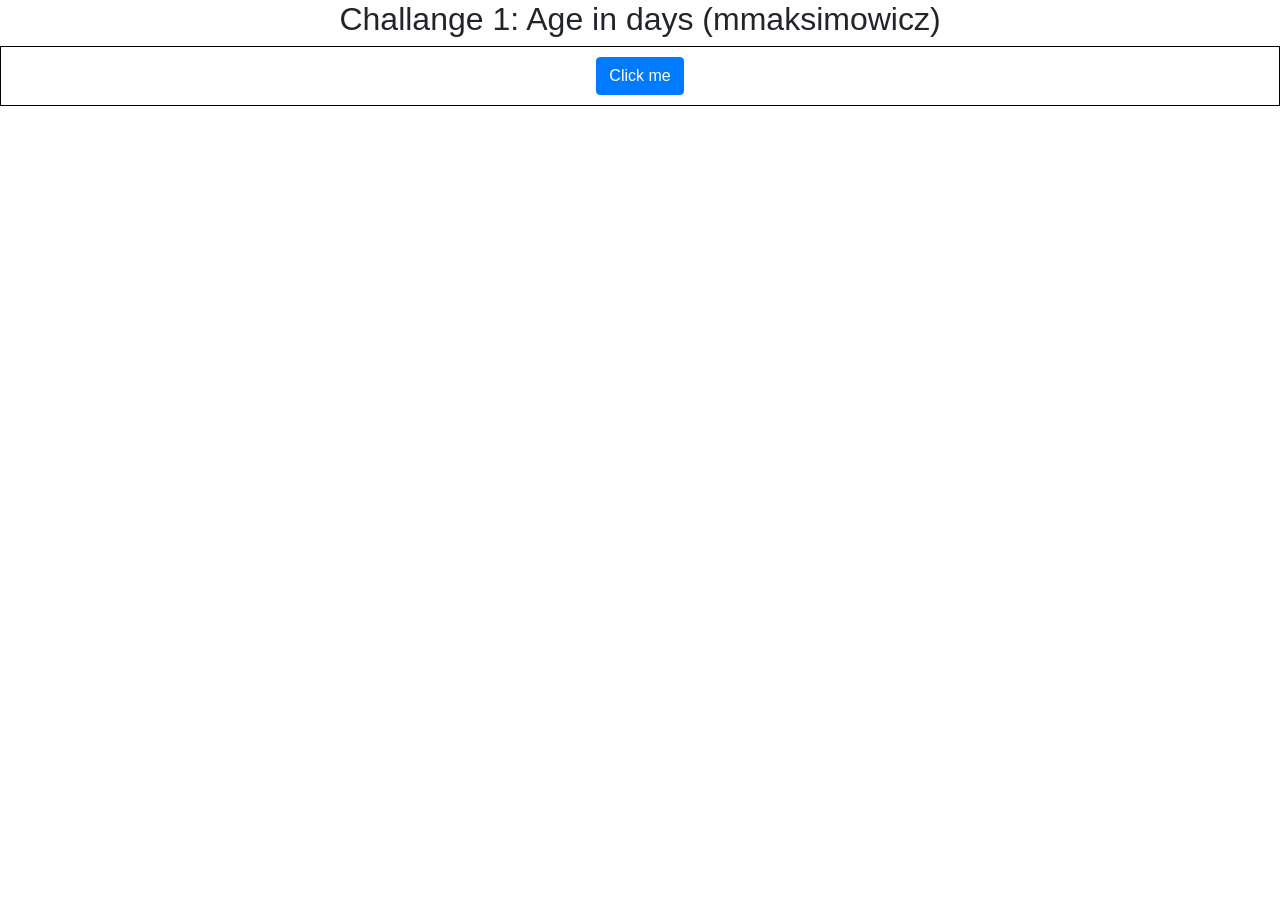
<file: index.html>
<html lang="en">
<head>
    <meta charset="UTF-8">
    <meta name="viewport" content="width=device-width, initial-scale=1.0">
    <meta http-equiv="X-UA-Compatible" content="ie=edge">
    <title>First Java script exercise</title>
    <link rel="stylesheet" href="https://stackpath.bootstrapcdn.com/bootstrap/4.4.1/css/bootstrap.min.css" integrity="sha384-Vkoo8x4CGsO3+Hhxv8T/Q5PaXtkKtu6ug5TOeNV6gBiFeWPGFN9MuhOf23Q9Ifjh" crossorigin="anonymous">
    <link rel="stylesheet" href="./style.css" type="text/css">
    <!--Added bootstrap for editing buttons, not jQUery added on purpose-->
</head>
<body>
        <div class ="header2-flex">
            <h2>Challange 1: Age in days (mmaksimowicz)</h2>
        </div>
        <div class="flex-box-container-1" id="main-div">
            <div>
                <button id="click-me-btn" class="btn btn-primary" onclick="startDaysChecking()">Click me</button>
            </div>
            
            
        </div>
        <div class="date-pick hidden" id="date-div">
            <div>
                <input id="date-input"  type="date"/> 
                <button id="confirm-date" class="btn btn-primary" onclick="checkDays()">OK</button>
                <button id="reset-btn" class="btn btn-warning" onclick="reset()">RESET</button>
            </div>
        </div>
        <div id="result-box" class="hidden">
            <div class="result-p">You lived for:</div>
            <div id="result-p" class="result-p"></div>
        </div>
   

<script src="./Scripts.js"></script>
</body>
</html>
</file>
<file: style.css>
.flex-box-container-1 {
    border: 1px solid black;
    display: flex;
    justify-content: space-around;
}

.flex-box-container-1 div{
    padding: 10px;
}

.result-p{
    text-align: center;
    align-items: center;
}

.header2-flex{
    text-align:center;
    align-items: center;
}

.hidden{
    display: none;
}

.date-pick{
    align-items:center;
    text-align: center;
}

.date-pick input{
    padding: 5px;
    border: 2px solid black;
}
</file>
